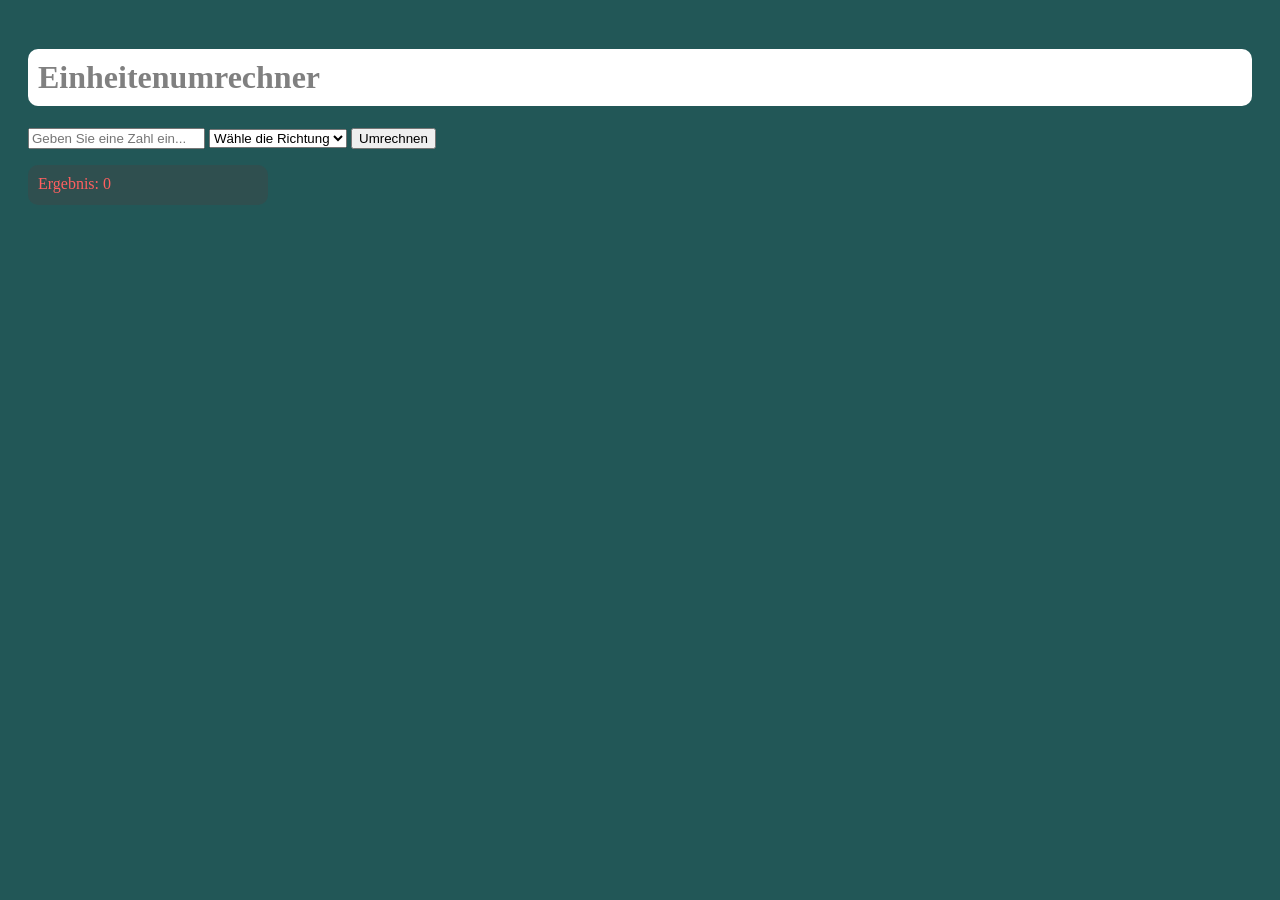
<file: Einheitenwandler/index.html>
<!DOCTYPE html>
<html>
    <head>
        <link rel="stylesheet" href="style.css">
        <title>Einheitenumrechner</title>
    </head> 
    <body>
        <h1>Einheitenumrechner</h1>
        <input type="number" placeholder="Geben Sie eine Zahl ein..." id="userInput">
        <select id="unit">
            <option selected disabled>Wähle die Richtung</option>
            <option value="milesToKm">Mi -> Km</option>
            <option value="kmToMiles">Km -> Mi</option>
        </select>
        <button onclick="convert()">Umrechnen</button>
        <p>Ergebnis: <span id="resultElement">0</span></p>
        <script src="script.js"></script>
    </body>
</html>
</file>
<file: Einheitenwandler/style.css>
body {
    background-color:#225757;
    padding: 20px;
}

h1 {
    color: grey;
    padding: 10px;
    background-color:white;
    border-radius: 10px;
}

p {
    background-color:darkslategray;
    color:#ff6060;
    border-radius: 10px;
    width: 220px;
    height: 20px;
    padding: 10px;
}
</file>
